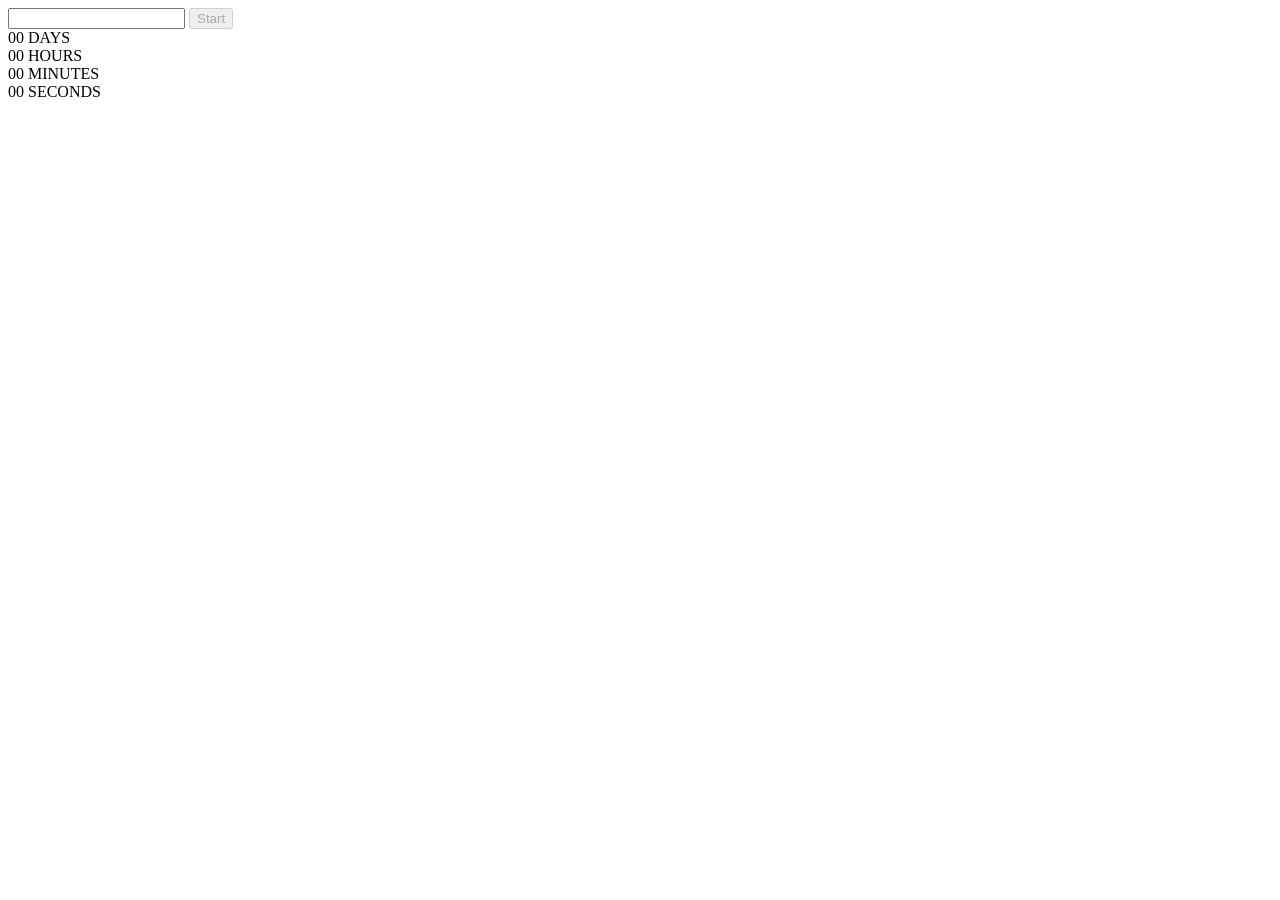
<file: src/1-timer.html>
<!DOCTYPE html>
<html lang="en">
  <head>
    <meta charset="UTF-8" />
    <meta name="viewport" content="width=device-width, initial-scale=1.0" />
    <title>Countdown Timer</title>
  </head>
  <body>
    <div class="timer-wrapper">
      <input type="text" id="datetime-picker" />
      <button type="button" data-start disabled>Start</button>

      <div class="timer">
        <div class="field">
          <span class="value" data-days>00</span>
          <span class="label">DAYS</span>
        </div>
        <div class="field">
          <span class="value" data-hours>00</span>
          <span class="label">HOURS</span>
        </div>
        <div class="field">
          <span class="value" data-minutes>00</span>
          <span class="label">MINUTES</span>
        </div>
        <div class="field">
          <span class="value" data-seconds>00</span>
          <span class="label">SECONDS</span>
        </div>
      </div>
    </div>

    <script type="module" src="./js/1-timer.js"></script>
  </body>
</html>
</file>
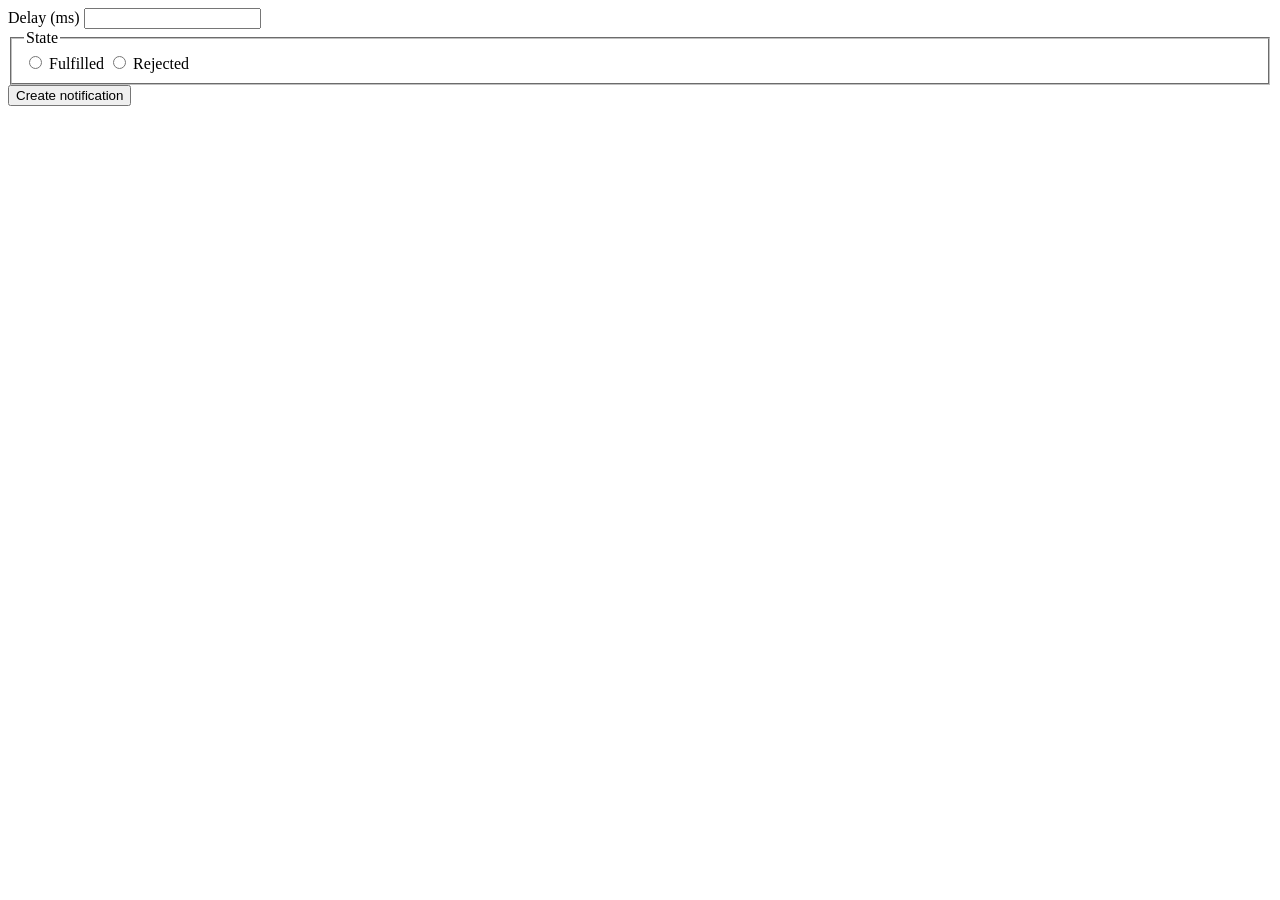
<file: src/2-snackbar.html>
<!DOCTYPE html>
<html lang="en">
  <head>
    <meta charset="UTF-8" />
    <meta name="viewport" content="width=device-width, initial-scale=1.0" />
    <title>Snackbar Notifications</title>
  </head>
  <body>
    <form class="form">
      <label>
        Delay (ms)
        <input type="number" name="delay" required />
      </label>

      <fieldset>
        <legend>State</legend>
        <label>
          <input type="radio" name="state" value="fulfilled" required />
          Fulfilled
        </label>
        <label>
          <input type="radio" name="state" value="rejected" required />
          Rejected
        </label>
      </fieldset>

      <button type="submit">Create notification</button>
    </form>
    <script type="module" src="./js/2-snackbar.js"></script>
  </body>
</html>
</file>
